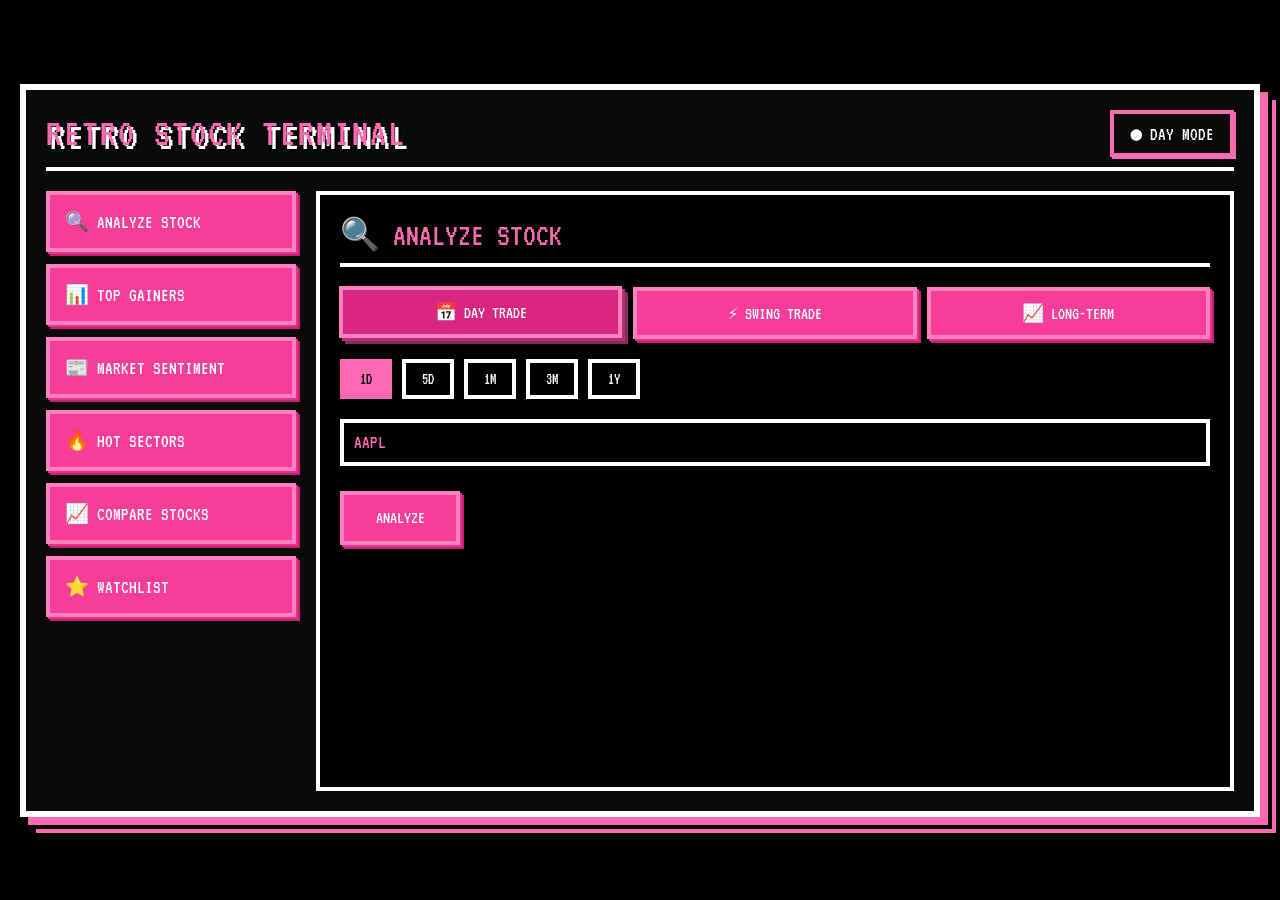
<file: stock-recommender/index.html>
<!DOCTYPE html>
<html lang="en">
<head>
    <meta charset="UTF-8">
    <meta name="viewport" content="width=device-width, initial-scale=1.0">
    <title>RETRO STOCK TERMINAL - SMART SEARCH</title>
    <!-- Pixel font -->
    <link href="https://fonts.googleapis.com/css2?family=VT323&display=swap" rel="stylesheet">
    <style>
        /* ==================== RETRO PIXEL THEME ==================== */
        * {
            margin: 0;
            padding: 0;
            box-sizing: border-box;
            image-rendering: pixelated;
            image-rendering: crisp-edges;
        }

        body {
            background-color: #000000;
            font-family: 'VT323', monospace;
            min-height: 100vh;
            display: flex;
            justify-content: center;
            align-items: center;
            padding: 20px;
            color: #ffffff;
        }

        .terminal {
            width: 1300px;
            max-width: 100%;
            background-color: #0a0a0a;
            border: 6px solid #ffffff;
            box-shadow: 
                8px 8px 0 0 #ff69b4,
                12px 12px 0 0 #000000,
                16px 16px 0 0 #ff69b4;
            padding: 20px;
        }

        .header {
            border-bottom: 4px solid #ffffff;
            margin-bottom: 20px;
            padding-bottom: 10px;
            display: flex;
            justify-content: space-between;
            align-items: center;
        }

        .title {
            font-size: 2.5rem;
            color: #ff69b4;
            text-shadow: 
                4px 4px 0 #ffffff,
                6px 6px 0 #000000;
            letter-spacing: 2px;
        }

        .status {
            font-size: 1.2rem;
            color: #ffffff;
            border: 4px solid #ff69b4;
            padding: 8px 16px;
            box-shadow: 2px 2px 0 0 #ff69b4;
        }

        .main-layout {
            display: flex;
            gap: 20px;
        }

        .sidebar {
            width: 250px;
            flex-shrink: 0;
        }

        .dashboard-nav {
            display: flex;
            flex-direction: column;
            gap: 12px;
        }

        .sidebar .dashboard-nav button {
            background-color: hsl(330, 90%, 60%);
            color: white;
            border: 4px solid hsl(330, 100%, 75%);
            box-shadow:
                2px 2px 0 0 hsl(330, 80%, 55%),
                4px 4px 0 0 hsl(330, 70%, 45%);
            font-family: 'VT323', monospace;
            font-size: 1.2rem;
            padding: 15px;
            border-radius: 0;
            transition: all 0.1s ease;
            cursor: pointer;
            text-align: left;
            width: 100%;
        }

        .sidebar .dashboard-nav button:hover:enabled {
            background-color: hsl(330, 80%, 50%);
            box-shadow:
                3px 3px 0 0 hsl(330, 70%, 45%),
                6px 6px 0 0 hsl(330, 60%, 35%);
            transform: translate(-1px, -1px);
        }

        .content {
            flex: 1;
            background-color: #000000;
            border: 4px solid #ffffff;
            padding: 20px;
            min-height: 600px;
        }

        .section {
            display: none;
        }

        .section.active {
            display: block;
        }

        .section-title {
            font-size: 2rem;
            color: #ff69b4;
            margin-bottom: 20px;
            border-bottom: 4px solid #ffffff;
            padding-bottom: 10px;
        }

        .section .content-box button {
            margin-top: 15px;
            padding: 14px;
            background-color: hsl(330, 90%, 60%);
            color: white;
            border: 4px solid hsl(330, 100%, 75%);
            box-shadow:
                2px 2px 0 0 hsl(330, 80%, 55%),
                4px 4px 0 0 hsl(330, 70%, 45%);
            font-family: 'VT323', monospace;
            font-size: 1.1rem;
            cursor: pointer;
            border-radius: 0;
            transition: all 0.1s ease;
            width: auto;
            min-width: 120px;
        }

        .section .content-box button:hover {
            background-color: hsl(330, 80%, 50%);
            box-shadow:
                3px 3px 0 0 hsl(330, 70%, 45%),
                6px 6px 0 0 hsl(330, 60%, 35%);
            transform: translate(-1px, -1px);
        }

        .actions button {
            margin-left: 8px;
            padding: 8px 12px;
            border: 4px solid hsl(330, 100%, 75%);
            box-shadow: 1px 1px 0 0 hsl(330, 90%, 55%);
            cursor: pointer;
            font-size: 1rem;
            font-family: 'VT323', monospace;
            color: white;
            border-radius: 0;
            background-color: hsl(330, 90%, 60%);
            transition: all 0.1s ease;
        }

        .actions button:hover {
            background-color: hsl(330, 80%, 50%);
            box-shadow: 3px 3px 0 0 hsl(330, 70%, 45%);
            transform: translate(-1px, -1px);
        }

        .trading-style-selector {
            display: flex;
            gap: 10px;
            margin-bottom: 20px;
        }

        .style-btn {
            flex: 1;
            padding: 12px;
            background-color: hsl(330, 90%, 60%);
            color: white;
            border: 4px solid hsl(330, 100%, 75%);
            box-shadow:
                2px 2px 0 0 hsl(330, 80%, 55%),
                4px 4px 0 0 hsl(330, 70%, 45%);
            font-family: 'VT323', monospace;
            font-size: 1.1rem;
            cursor: pointer;
            border-radius: 0;
            transition: all 0.1s ease;
        }

        .style-btn.active {
            background-color: hsl(330, 70%, 50%);
            box-shadow:
                3px 3px 0 0 hsl(330, 60%, 45%),
                6px 6px 0 0 hsl(330, 50%, 35%);
            transform: translate(-1px, -1px);
        }

        .style-btn:hover {
            background-color: hsl(330, 80%, 50%);
            transform: translate(-1px, -1px);
        }

        .timeframe-selector {
            display: flex;
            gap: 10px;
            margin-bottom: 20px;
        }

        .timeframe-btn {
            padding: 8px 16px;
            background-color: #000000;
            border: 4px solid #ffffff;
            color: #ffffff;
            font-family: 'VT323', monospace;
            font-size: 1rem;
            cursor: pointer;
            transition: all 0.1s ease;
        }

        .timeframe-btn.active {
            background-color: #ff69b4;
            border-color: #ff69b4;
            color: #000000;
        }

        .timeframe-btn:hover {
            border-color: #ff69b4;
        }

        .pixel-input {
            background-color: #000000;
            border: 4px solid #ffffff;
            color: #ff69b4;
            font-family: 'VT323', monospace;
            font-size: 1.2rem;
            padding: 10px;
            width: 100%;
            margin-bottom: 10px;
        }

        .pixel-input:focus {
            outline: none;
            border-color: #ff69b4;
            box-shadow: 2px 2px 0 0 #ff69b4;
        }

        /* Search Results Grid */
        .search-results-grid {
            display: grid;
            grid-template-columns: repeat(auto-fill, minmax(250px, 1fr));
            gap: 10px;
            margin-top: 15px;
            max-height: 300px;
            overflow-y: auto;
            padding: 10px;
            border: 4px solid #ffffff;
        }

        .search-result-item {
            padding: 10px;
            border: 2px solid #ff69b4;
            cursor: pointer;
            transition: all 0.1s ease;
            text-align: center;
        }

        .search-result-item:hover {
            background-color: #ff69b4;
            color: #000000;
            transform: scale(1.02);
        }

        .search-result-ticker {
            font-size: 1.3rem;
            font-weight: bold;
        }

        .search-result-name {
            font-size: 0.9rem;
            color: #888;
        }

        .search-result-item:hover .search-result-name {
            color: #000000;
        }

        .stock-grid {
            display: grid;
            grid-template-columns: repeat(auto-fill, minmax(380px, 1fr));
            gap: 15px;
            margin-top: 20px;
        }

        .stock-card {
            border: 4px solid #ffffff;
            padding: 15px;
            background-color: #0a0a0a;
            box-shadow: 4px 4px 0 0 #ff69b4;
        }

        .stock-ticker {
            font-size: 1.8rem;
            color: #ff69b4;
            border-bottom: 2px solid #ffffff;
            margin-bottom: 10px;
            display: flex;
            justify-content: space-between;
            align-items: center;
        }

        .stock-price {
            font-size: 2rem;
            margin: 10px 0;
        }

        .stock-change.positive {
            color: #ff69b4;
        }

        .stock-change.negative {
            color: #ffffff;
        }

        .prediction-box {
            margin: 15px 0;
            padding: 15px;
            border: 4px solid #ff69b4;
            background-color: #1a1a1a;
        }

        .prediction-title {
            color: #ff69b4;
            font-size: 1.3rem;
            margin-bottom: 10px;
        }

        .prediction-row {
            display: flex;
            justify-content: space-between;
            margin: 8px 0;
            padding: 5px;
            border-bottom: 1px dashed #ff69b4;
        }

        .score-breakdown {
            margin: 15px 0;
            padding: 10px;
            border: 2px solid #ffffff;
        }

        .score-row {
            display: flex;
            justify-content: space-between;
            margin: 5px 0;
        }

        .score-label {
            color: #ff69b4;
        }

        .score-value {
            color: #ffffff;
        }

        .explanation-box {
            margin: 15px 0;
            padding: 15px;
            border: 4px solid #ff69b4;
            background-color: #1a1a1a;
            font-size: 1.1rem;
            line-height: 1.4;
        }

        .explanation-title {
            color: #ff69b4;
            font-size: 1.2rem;
            margin-bottom: 8px;
        }

        .pixel-bar {
            height: 20px;
            background-color: #ffffff;
            margin: 10px 0;
            display: flex;
        }

        .pixel-bar-fill {
            height: 100%;
            background-color: #ff69b4;
            transition: width 0.3s ease;
        }

        .pixel-table {
            width: 100%;
            border-collapse: collapse;
            margin-top: 20px;
        }

        .pixel-table th {
            border: 4px solid #ffffff;
            padding: 10px;
            color: #ff69b4;
            font-size: 1.2rem;
            text-align: left;
        }

        .pixel-table td {
            border: 2px solid #ffffff;
            padding: 8px;
        }

        .pixel-table tr:hover {
            background-color: #1a1a1a;
        }

        .range-badge {
            display: inline-block;
            padding: 2px 8px;
            border: 2px solid #ff69b4;
            font-size: 0.9rem;
            margin-left: 10px;
        }

        .error-message {
            color: #ff69b4;
            padding: 20px;
            text-align: center;
            border: 4px solid #ffffff;
            margin-top: 20px;
            font-size: 1.5rem;
        }

        .loading {
            display: flex;
            justify-content: center;
            align-items: center;
            padding: 40px;
        }

        .loading::after {
            content: '';
            width: 30px;
            height: 30px;
            border: 4px solid #ffffff;
            border-top-color: #ff69b4;
            animation: spin 0.8s infinite steps(8);
        }

        @keyframes spin {
            to { transform: rotate(360deg); }
        }

        .tooltip {
            position: relative;
            display: inline-block;
            cursor: help;
            border-bottom: 2px dotted #ff69b4;
        }

        .tooltip .tooltip-text {
            visibility: hidden;
            background-color: #ff69b4;
            color: #000000;
            padding: 8px;
            position: absolute;
            z-index: 1;
            bottom: 125%;
            left: 50%;
            transform: translateX(-50%);
            white-space: nowrap;
            border: 2px solid #ffffff;
            font-size: 0.9rem;
        }

        .tooltip:hover .tooltip-text {
            visibility: visible;
        }
    </style>
</head>
<body>
    <div class="terminal">
        <!-- Header -->
        <div class="header">
            <div class="title">RETRO STOCK TERMINAL</div>
            <div class="status" id="status">● READY</div>
        </div>

        <!-- Main Layout -->
        <div class="main-layout">
            <!-- Sidebar -->
            <div class="sidebar">
                <div class="dashboard-nav">
                    <button onclick="showSection('analyze')">🔍 ANALYZE STOCK</button>
                    <button onclick="showSection('gainers')">📊 TOP GAINERS</button>
                    <button onclick="showSection('sentiment')">📰 MARKET SENTIMENT</button>
                    <button onclick="showSection('sectors')">🔥 HOT SECTORS</button>
                    <button onclick="showSection('compare')">📈 COMPARE STOCKS</button>
                    <button onclick="showSection('watchlist')">⭐ WATCHLIST</button>
                </div>
            </div>

            <!-- Content Area -->
            <div class="content">
                <!-- Analyze Section -->
                <div id="section-analyze" class="section active">
                    <div class="section-title">🔍 ANALYZE STOCK</div>
                    
                    <!-- Trading Style Selector -->
                    <div class="trading-style-selector">
                        <button class="style-btn active" onclick="setTradingStyle('day')" id="style-day">📅 DAY TRADE</button>
                        <button class="style-btn" onclick="setTradingStyle('swing')" id="style-swing">⚡ SWING TRADE</button>
                        <button class="style-btn" onclick="setTradingStyle('long')" id="style-long">📈 LONG-TERM</button>
                    </div>

                    <!-- Timeframe Selector -->
                    <div class="timeframe-selector">
                        <button class="timeframe-btn active" onclick="setTimeframe('1d')" id="tf-1d">1D</button>
                        <button class="timeframe-btn" onclick="setTimeframe('5d')" id="tf-5d">5D</button>
                        <button class="timeframe-btn" onclick="setTimeframe('1mo')" id="tf-1mo">1M</button>
                        <button class="timeframe-btn" onclick="setTimeframe('3mo')" id="tf-3mo">3M</button>
                        <button class="timeframe-btn" onclick="setTimeframe('1y')" id="tf-1y">1Y</button>
                    </div>

                    <div class="content-box">
                        <input type="text" class="pixel-input" id="analyze-ticker" placeholder="ENTER STOCK NAME OR TICKER (e.g., AAPL, Apple, Google, A)" value="AAPL" oninput="searchStocks(this.value)">
                        <button onclick="analyzeStock()">ANALYZE</button>
                        <div id="search-results" class="search-results-grid" style="display: none;"></div>
                        <div id="analyze-result"></div>
                    </div>
                </div>

                <!-- Gainers Section -->
                <div id="section-gainers" class="section">
                    <div class="section-title">📊 TOP GAINERS</div>
                    <div class="trading-style-selector">
                        <button class="style-btn active" onclick="setGainersStyle('day')" id="gainers-day">📅 DAY TRADE</button>
                        <button class="style-btn" onclick="setGainersStyle('swing')" id="gainers-swing">⚡ SWING TRADE</button>
                        <button class="style-btn" onclick="setGainersStyle('long')" id="gainers-long">📈 LONG-TERM</button>
                    </div>
                    <div class="actions">
                        <button onclick="loadGainers()">REFRESH</button>
                    </div>
                    <div id="gainers-result"></div>
                </div>

                <!-- Sentiment Section -->
                <div id="section-sentiment" class="section">
                    <div class="section-title">📰 MARKET SENTIMENT</div>
                    <div class="actions">
                        <button onclick="loadMarketSentiment()">REFRESH</button>
                    </div>
                    <div id="sentiment-result"></div>
                </div>

                <!-- Sectors Section -->
                <div id="section-sectors" class="section">
                    <div class="section-title">🔥 HOT SECTORS</div>
                    <div class="actions">
                        <button onclick="loadSectors()">REFRESH</button>
                    </div>
                    <div id="sectors-result"></div>
                </div>

                <!-- Compare Section -->
                <div id="section-compare" class="section">
                    <div class="section-title">📈 COMPARE STOCKS</div>
                    <div class="trading-style-selector">
                        <button class="style-btn active" onclick="setCompareStyle('day')" id="compare-day">📅 DAY TRADE</button>
                        <button class="style-btn" onclick="setCompareStyle('swing')" id="compare-swing">⚡ SWING TRADE</button>
                        <button class="style-btn" onclick="setCompareStyle('long')" id="compare-long">📈 LONG-TERM</button>
                    </div>
                    <input type="text" class="pixel-input" id="compare-tickers" placeholder="TICKERS (e.g., AAPL,MSFT,GOOGL)" value="AAPL,MSFT,GOOGL">
                    <div class="actions">
                        <button onclick="compareStocks()">COMPARE</button>
                    </div>
                    <div id="compare-result"></div>
                </div>

                <!-- Watchlist Section -->
                <div id="section-watchlist" class="section">
                    <div class="section-title">⭐ WATCHLIST</div>
                    <input type="text" class="pixel-input" id="watchlist-add" placeholder="ADD TICKER">
                    <div class="actions">
                        <button onclick="addToWatchlist()">ADD</button>
                    </div>
                    <div id="watchlist-result"></div>
                </div>
            </div>
        </div>
    </div>

    <script>
        // ==================== CONFIG ====================
        const NEWS_API_KEY = ''; // Add your NewsAPI key here
        const cache = new Map();
        const CACHE_DURATION = 60000; // 1 minute

        // Expanded stock database with names and tickers
        const STOCK_DATABASE = [
            { ticker: 'AAPL', name: 'Apple Inc.' },
            { ticker: 'MSFT', name: 'Microsoft Corporation' },
            { ticker: 'GOOGL', name: 'Google (Alphabet Inc.)' },
            { ticker: 'GOOG', name: 'Google (Alphabet Inc.)' },
            { ticker: 'AMZN', name: 'Amazon.com Inc.' },
            { ticker: 'TSLA', name: 'Tesla Inc.' },
            { ticker: 'META', name: 'Meta Platforms Inc. (Facebook)' },
            { ticker: 'NVDA', name: 'NVIDIA Corporation' },
            { ticker: 'JPM', name: 'JPMorgan Chase & Co.' },
            { ticker: 'V', name: 'Visa Inc.' },
            { ticker: 'JNJ', name: 'Johnson & Johnson' },
            { ticker: 'WMT', name: 'Walmart Inc.' },
            { ticker: 'PG', name: 'Procter & Gamble Co.' },
            { ticker: 'DIS', name: 'The Walt Disney Company' },
            { ticker: 'NFLX', name: 'Netflix Inc.' },
            { ticker: 'ADBE', name: 'Adobe Inc.' },
            { ticker: 'CRM', name: 'Salesforce Inc.' },
            { ticker: 'INTC', name: 'Intel Corporation' },
            { ticker: 'AMD', name: 'Advanced Micro Devices Inc.' },
            { ticker: 'UBER', name: 'Uber Technologies Inc.' },
            { ticker: 'PYPL', name: 'PayPal Holdings Inc.' },
            { ticker: 'NVO', name: 'Novo Nordisk A/S' },
            { ticker: 'ASML', name: 'ASML Holding N.V.' },
            { ticker: 'AVGO', name: 'Broadcom Inc.' },
            { ticker: 'ORCL', name: 'Oracle Corporation' },
            { ticker: 'ACN', name: 'Accenture plc' },
            { ticker: 'TMO', name: 'Thermo Fisher Scientific Inc.' },
            { ticker: 'DHR', name: 'Danaher Corporation' },
            { ticker: 'LIN', name: 'Linde plc' },
            { ticker: 'SCHW', name: 'Charles Schwab Corporation' },
            { ticker: 'BX', name: 'Blackstone Inc.' },
            { ticker: 'BLK', name: 'BlackRock Inc.' },
            { ticker: 'MS', name: 'Morgan Stanley' },
            { ticker: 'GS', name: 'Goldman Sachs Group Inc.' },
            { ticker: 'C', name: 'Citigroup Inc.' },
            { ticker: 'USB', name: 'U.S. Bancorp' },
            { ticker: 'PNC', name: 'PNC Financial Services Group' },
            { ticker: 'TFC', name: 'Truist Financial Corporation' },
            { ticker: 'COF', name: 'Capital One Financial Corporation' },
            { ticker: 'SPY', name: 'SPDR S&P 500 ETF Trust' },
            { ticker: 'QQQ', name: 'Invesco QQQ Trust' },
            { ticker: 'DIA', name: 'SPDR Dow Jones Industrial Average ETF' },
            { ticker: 'IWM', name: 'iShares Russell 2000 ETF' },
            { ticker: 'XLK', name: 'Technology Select Sector SPDR Fund' },
            { ticker: 'XLF', name: 'Financial Select Sector SPDR Fund' },
            { ticker: 'XLV', name: 'Health Care Select Sector SPDR Fund' },
            { ticker: 'XLE', name: 'Energy Select Sector SPDR Fund' },
            { ticker: 'XLY', name: 'Consumer Discretionary Select Sector SPDR Fund' },
            { ticker: 'XLI', name: 'Industrial Select Sector SPDR Fund' }
        ];

        // Trading style and timeframe state
        let currentTradingStyle = 'day';
        let currentTimeframe = '1d';
        let gainersStyle = 'day';
        let compareStyle = 'day';

        // Watchlist
        let watchlist = ['AAPL', 'MSFT', 'GOOGL', 'AMZN', 'TSLA'];

        // ==================== SMART SEARCH FUNCTION ====================
        function searchStocks(query) {
            const searchResults = document.getElementById('search-results');
            query = query.trim().toLowerCase();
            
            if (query.length < 1) {
                searchResults.style.display = 'none';
                searchResults.innerHTML = '';
                return;
            }

            // Search in database
            const matches = STOCK_DATABASE.filter(stock => 
                stock.ticker.toLowerCase().includes(query) ||
                stock.name.toLowerCase().includes(query)
            ).slice(0, 8); // Limit to 8 results

            if (matches.length === 0) {
                searchResults.style.display = 'none';
                searchResults.innerHTML = '';
                return;
            }

            // Display results
            searchResults.style.display = 'grid';
            searchResults.innerHTML = matches.map(stock => `
                <div class="search-result-item" onclick="selectStock('${stock.ticker}')">
                    <div class="search-result-ticker">${stock.ticker}</div>
                    <div class="search-result-name">${stock.name}</div>
                </div>
            `).join('');
        }

        function selectStock(ticker) {
            document.getElementById('analyze-ticker').value = ticker;
            document.getElementById('search-results').style.display = 'none';
            analyzeStock();
        }

        // ==================== TRADING STYLE FUNCTIONS ====================
        function setTradingStyle(style) {
            currentTradingStyle = style;
            document.querySelectorAll('#section-analyze .style-btn').forEach(btn => btn.classList.remove('active'));
            document.getElementById(`style-${style}`).classList.add('active');
            document.getElementById('status').textContent = `● ${style.toUpperCase()} MODE`;
        }

        function setTimeframe(tf) {
            currentTimeframe = tf;
            document.querySelectorAll('.timeframe-btn').forEach(btn => btn.classList.remove('active'));
            document.getElementById(`tf-${tf}`).classList.add('active');
        }

        // Fixed: Added missing function with proper event handling
        function setGainersStyle(style) {
            gainersStyle = style;
            // Remove active class from all gainer style buttons
            document.querySelectorAll('#section-gainers .style-btn').forEach(btn => {
                btn.classList.remove('active');
            });
            // Add active class to the clicked button
            const activeButton = document.getElementById(`gainers-${style}`);
            if (activeButton) {
                activeButton.classList.add('active');
            }
            loadGainers();
        }

        // Fixed: Added missing function with proper event handling
        function setCompareStyle(style) {
            compareStyle = style;
            // Remove active class from all compare style buttons
            document.querySelectorAll('#section-compare .style-btn').forEach(btn => {
                btn.classList.remove('active');
            });
            // Add active class to the clicked button
            const activeButton = document.getElementById(`compare-${style}`);
            if (activeButton) {
                activeButton.classList.add('active');
            }
        }

        function showSection(sectionId) {
            document.querySelectorAll('.section').forEach(s => s.classList.remove('active'));
            document.getElementById(`section-${sectionId}`).classList.add('active');
            
            // Load data when switching to specific sections
            if (sectionId === 'gainers') {
                loadGainers();
            } else if (sectionId === 'sentiment') {
                loadMarketSentiment();
            } else if (sectionId === 'sectors') {
                loadSectors();
            } else if (sectionId === 'watchlist') {
                displayWatchlist();
            }
        }

        function setLoading(loading) {
            document.getElementById('status').textContent = loading ? '● FETCHING DATA...' : `● ${currentTradingStyle.toUpperCase()} MODE`;
        }

        // ==================== STOCK VALIDATION ====================
        function isValidTicker(ticker) {
            return /^[A-Z]{1,5}$/.test(ticker.toUpperCase());
        }

        function findTickerFromName(input) {
            const upperInput = input.toUpperCase();
            
            // First check if it's already a valid ticker
            if (isValidTicker(upperInput)) {
                return upperInput;
            }
            
            // Search in database
            const lowerInput = input.toLowerCase();
            const match = STOCK_DATABASE.find(stock => 
                stock.ticker.toLowerCase() === lowerInput ||
                stock.name.toLowerCase().includes(lowerInput) ||
                stock.name.toLowerCase() === lowerInput
            );
            
            return match ? match.ticker : upperInput;
        }

        // ==================== DECIMAL FORMATTING ====================
        function formatPrice(value) {
            if (value === null || value === undefined) return '0.00';
            return value.toFixed(2);
        }

        function formatPercent(value) {
            if (value === null || value === undefined) return '0.00';
            return value.toFixed(2);
        }

        function formatDecimal(value, places = 3) {
            if (value === null || value === undefined) return '0';
            return value.toFixed(places);
        }

        // ==================== PRICE PREDICTION ENGINE ====================
        function generatePredictions(data, sentiment, tradingStyle, timeframe) {
            const price = data.price;
            const volatility = data.volatility || 2;
            const momentum = data.change || 0;
            
            let bullishBias = (sentiment * 0.3) + (momentum / 100 * 0.5);
            let bearishBias = (-sentiment * 0.2) + (-momentum / 100 * 0.3);
            
            let timeMultiplier;
            switch(timeframe) {
                case '1d': timeMultiplier = 1; break;
                case '5d': timeMultiplier = 1.5; break;
                case '1mo': timeMultiplier = 2.5; break;
                case '3mo': timeMultiplier = 4; break;
                case '1y': timeMultiplier = 6; break;
                default: timeMultiplier = 1;
            }
            
            const volatilityEffect = (volatility / 100) * timeMultiplier;
            const upperBound = 1 + (volatilityEffect * 1.5);
            const lowerBound = 1 - (volatilityEffect * 0.8);
            
            const bullishTarget = price * (1 + Math.max(0.01, bullishBias) * timeMultiplier * 0.5);
            const bearishTarget = price * (1 - Math.max(0.005, bearishBias) * timeMultiplier * 0.3);
            const mostLikely = price * (1 + (bullishBias - bearishBias) * timeMultiplier * 0.3);
            
            const upProbability = Math.min(90, Math.max(10, 50 + (bullishBias * 100) - (bearishBias * 50)));
            const downProbability = 100 - upProbability;
            
            let riskLevel;
            if (volatility < 2) riskLevel = "LOW";
            else if (volatility < 5) riskLevel = "MODERATE";
            else if (volatility < 10) riskLevel = "HIGH";
            else riskLevel = "EXTREME";
            
            let predictionText = "";
            let confidenceText = "";
            
            if (upProbability > 65) {
                predictionText = `BULLISH 📈`;
                confidenceText = `${upProbability.toFixed(0)}% probability of upward movement`;
            } else if (upProbability < 35) {
                predictionText = `BEARISH 📉`;
                confidenceText = `${downProbability.toFixed(0)}% probability of downward movement`;
            } else {
                predictionText = `NEUTRAL ⚖️`;
                confidenceText = `Market uncertain with balanced probabilities`;
            }
            
            return {
                currentPrice: price,
                bullishTarget: bullishTarget,
                bearishTarget: bearishTarget,
                mostLikely: mostLikely,
                upProbability: upProbability,
                downProbability: downProbability,
                riskLevel: riskLevel,
                predictionText: predictionText,
                confidenceText: confidenceText,
                volatilityEffect: volatilityEffect * 100,
                range: {
                    low: price * lowerBound,
                    high: price * upperBound
                }
            };
        }

        // ==================== DATA FETCHING ====================
        async function fetchStockData(ticker, timeframe = '1mo') {
            const cacheKey = `stock_${ticker}_${timeframe}`;
            const cached = cache.get(cacheKey);
            if (cached && Date.now() - cached.timestamp < CACHE_DURATION) {
                return cached.data;
            }

            try {
                const proxyUrl = 'https://api.allorigins.win/raw?url=';
                const yahooUrl = `https://query1.finance.yahoo.com/v8/finance/chart/${encodeURIComponent(ticker)}?interval=1d&range=${timeframe}`;
                
                const response = await fetch(proxyUrl + encodeURIComponent(yahooUrl));
                
                if (!response.ok) {
                    return { error: 'STOCK NOT FOUND' };
                }

                const text = await response.text();
                let data;
                try {
                    data = JSON.parse(text);
                } catch (e) {
                    return { error: 'INVALID DATA' };
                }

                if (!data.chart || !data.chart.result || data.chart.result.length === 0) {
                    return { error: 'STOCK NOT FOUND' };
                }

                const result = data.chart.result[0];
                
                if (!result.indicators || !result.indicators.quote || !result.indicators.quote[0]) {
                    return { error: 'NO PRICE DATA' };
                }

                const meta = result.meta;
                const quote = result.indicators.quote[0];
                
                const prices = quote.close || [];
                if (!prices || prices.length === 0 || prices.every(p => p === null)) {
                    return { error: 'NO PRICE DATA' };
                }

                const validPrices = prices.filter(p => p !== null);
                if (validPrices.length === 0) {
                    return { error: 'NO VALID PRICES' };
                }

                const latestPrice = validPrices[validPrices.length - 1];
                const startPrice = validPrices[0];
                const totalChange = ((latestPrice - startPrice) / startPrice) * 100;
                
                const dailyChange = validPrices.length > 1 ? 
                    ((validPrices[validPrices.length-1] - validPrices[validPrices.length-2]) / validPrices[validPrices.length-2]) * 100 : 0;
                
                const returns = [];
                for (let i = 1; i < validPrices.length; i++) {
                    returns.push((validPrices[i] - validPrices[i-1]) / validPrices[i-1]);
                }
                
                const avgReturn = returns.length > 0 ? 
                    returns.reduce((a, b) => a + b, 0) / returns.length : 0;
                const variance = returns.length > 0 ?
                    returns.reduce((a, b) => a + Math.pow(b - avgReturn, 2), 0) / returns.length : 0;
                const dailyVol = Math.sqrt(variance) * 100;
                const volatility = dailyVol * Math.sqrt(252);
                
                const volumes = quote.volume ? quote.volume.filter(v => v !== null) : [];
                const latestVolume = volumes.length > 0 ? volumes[volumes.length - 1] : 0;
                
                const avgVolume = volumes.length > 0 ? 
                    volumes.slice(-10).reduce((a, b) => a + b, 0) / Math.min(10, volumes.length) : 0;

                const allPrices = validPrices;
                const high52w = Math.max(...allPrices);
                const low52w = Math.min(...allPrices);

                const sma20 = validPrices.length >= 20 ? 
                    validPrices.slice(-20).reduce((a, b) => a + b, 0) / 20 : latestPrice;
                const sma50 = validPrices.length >= 50 ? 
                    validPrices.slice(-50).reduce((a, b) => a + b, 0) / 50 : latestPrice;

                const stockData = {
                    ticker: ticker.toUpperCase(),
                    name: meta.symbol || ticker,
                    price: latestPrice,
                    change: totalChange,
                    dailyChange: dailyChange,
                    volume: latestVolume,
                    avgVolume: avgVolume,
                    high52w: high52w,
                    low52w: low52w,
                    volatility: volatility,
                    dailyVol: dailyVol,
                    returns: returns,
                    prices: validPrices,
                    sma20: sma20,
                    sma50: sma50,
                    timeframe: timeframe,
                    success: true
                };

                cache.set(cacheKey, {
                    data: stockData,
                    timestamp: Date.now()
                });

                return stockData;

            } catch (error) {
                console.error('Error fetching stock:', error);
                return { error: 'STOCK NOT FOUND' };
            }
        }

        async function getSentiment(ticker) {
            const hash = ticker.split('').reduce((a, b) => a + b.charCodeAt(0), 0);
            return ((hash % 200) - 100) / 100 * 0.6;
        }

        // ==================== SCORING ====================
        function calculateScore(data, sentiment = 0, tradingStyle = 'day') {
            let scores = {
                momentum: 50,
                volatility: 50,
                volume: 50,
                sentiment: 50,
                range: 50,
                movingAvg: 50
            };
            
            const momentumRaw = data.change;
            scores.momentum = 50 + (momentumRaw * 1.5);
            
            const volRaw = data.volatility || 5;
            if (tradingStyle === 'day' || tradingStyle === 'swing') {
                scores.volatility = 50 + (volRaw * 2);
            } else {
                scores.volatility = 50 - (volRaw * 1.5);
            }
            
            if (data.avgVolume > 0) {
                const volRatio = data.volume / data.avgVolume;
                scores.volume = 50 + (Math.min(volRatio, 2) * 20);
            }
            
            scores.sentiment = 50 + (sentiment * 30);
            
            const range = data.high52w - data.low52w;
            if (range > 0) {
                const position = (data.price - data.low52w) / range;
                scores.range = 50 + ((position - 0.5) * 30);
            }
            
            if (data.price > data.sma20 && data.price > data.sma50) {
                scores.movingAvg = 80;
            } else if (data.price > data.sma20) {
                scores.movingAvg = 65;
            } else if (data.price > data.sma50) {
                scores.movingAvg = 60;
            } else {
                scores.movingAvg = 40;
            }
            
            Object.keys(scores).forEach(key => {
                scores[key] = Math.max(0, Math.min(100, scores[key]));
            });
            
            let weights;
            if (tradingStyle === 'day') {
                weights = { momentum: 0.20, volatility: 0.25, volume: 0.20, sentiment: 0.10, range: 0.10, movingAvg: 0.15 };
            } else if (tradingStyle === 'swing') {
                weights = { momentum: 0.25, volatility: 0.20, volume: 0.15, sentiment: 0.15, range: 0.10, movingAvg: 0.15 };
            } else {
                weights = { momentum: 0.25, volatility: 0.10, volume: 0.10, sentiment: 0.20, range: 0.15, movingAvg: 0.20 };
            }
            
            let total = 0;
            const breakdown = {};
            
            for (let [key, value] of Object.entries(scores)) {
                const weighted = value * weights[key];
                total += weighted;
                breakdown[key] = {
                    raw: value,
                    weighted: weighted,
                    contribution: weights[key]
                };
            }
            
            total = Math.max(0, Math.min(100, total));
            
            return {
                total: total,
                breakdown: breakdown,
                style: tradingStyle
            };
        }

        // ==================== EXPLANATION GENERATOR ====================
        function generateExplanation(data, scoreData, sentiment, tradingStyle, predictions) {
            const name = data.ticker;
            const price = formatPrice(data.price);
            const change = formatPercent(data.change);
            const vol = formatDecimal(data.volatility, 1);
            const momentum = scoreData.breakdown.momentum.raw.toFixed(0);
            
            let style_adjective, reason, action;
            
            const isGood = scoreData.total > 65;
            const isExcellent = scoreData.total > 80;
            const isPoor = scoreData.total < 40;
            
            if (tradingStyle === 'day') {
                if (isExcellent) {
                    style_adjective = "EXCELLENT";
                    reason = `high volatility (${vol}%) and strong momentum (${momentum}%) make it perfect for quick profits today`;
                } else if (isGood) {
                    style_adjective = "GOOD";
                    reason = `decent volatility (${vol}%) and volume for day trading opportunities`;
                } else if (isPoor) {
                    style_adjective = "POOR";
                    reason = `low volatility (${vol}%) means it won't move enough for profitable day trades`;
                } else {
                    style_adjective = "OKAY";
                    reason = `average volatility - better options might exist for day trading`;
                }
                action = isGood ? "CONSIDER ENTERING" : "AVOID";
            } 
            else if (tradingStyle === 'swing') {
                if (isExcellent) {
                    style_adjective = "EXCELLENT";
                    reason = `strong trend (${change}% over ${data.timeframe}) and positive setup for a multi-day swing`;
                } else if (isGood) {
                    style_adjective = "GOOD";
                    reason = `decent trend and volatility (${vol}%) for a 3-10 day swing trade`;
                } else if (isPoor) {
                    style_adjective = "POOR";
                    reason = `unclear direction and low momentum - not ideal for swing trading`;
                } else {
                    style_adjective = "OKAY";
                    reason = `average setup - wait for clearer signals`;
                }
                action = isGood ? "WATCH FOR ENTRY" : "SKIP";
            } 
            else {
                if (isExcellent) {
                    style_adjective = "EXCELLENT";
                    reason = `solid fundamentals, positive sentiment (${sentiment > 0 ? '+' : ''}${formatDecimal(sentiment, 2)}), and strong long-term potential`;
                } else if (isGood) {
                    style_adjective = "GOOD";
                    reason = `decent long-term prospects with manageable volatility (${vol}%)`;
                } else if (isPoor) {
                    style_adjective = "POOR";
                    reason = `high volatility (${vol}%) and weak momentum make it risky for long-term holding`;
                } else {
                    style_adjective = "OKAY";
                    reason = `average long-term potential - consider dollar-cost averaging`;
                }
                action = isGood ? "CONSIDER ADDING" : "AVOID";
            }
            
            const trendWord = data.change > 0 ? 'UP' : 'DOWN';
            const emoji = data.change > 0 ? '📈' : '📉';
            
            return {
                short: `${name} is a ${style_adjective} choice for ${tradingStyle} trading.`,
                long: `${name} is currently trading at $${price}, ${trendWord} ${Math.abs(data.change)}% over the ${data.timeframe} period ${emoji}. ` +
                      `It's ${style_adjective} for ${tradingStyle} trading because ${reason}. ` +
                      `Our predictive model shows a ${predictions.upProbability.toFixed(0)}% chance of upward movement with a target of $${formatPrice(predictions.mostLikely)}. ` +
                      `Risk level is ${predictions.riskLevel}.`,
                action: action,
                emoji: emoji
            };
        }

        // ==================== UI FORMATTING ====================
        function formatVolume(volume) {
            if (!volume) return 'N/A';
            if (volume >= 1e9) return (volume / 1e9).toFixed(2) + 'B';
            if (volume >= 1e6) return (volume / 1e6).toFixed(2) + 'M';
            if (volume >= 1e3) return (volume / 1e3).toFixed(2) + 'K';
            return volume.toString();
        }

        function createPixelBar(value, max = 100, width = 20) {
            const filled = Math.min(width, Math.floor((value / max) * width));
            const bar = '█'.repeat(filled) + '░'.repeat(width - filled);
            return `<span style="color: #ff69b4; font-family: monospace; letter-spacing: 2px;">${bar}</span>`;
        }

        function getTimeframeLabel(tf) {
            const labels = {
                '1d': 'DAY',
                '5d': '5 DAYS',
                '1mo': 'MONTH',
                '3mo': '3 MONTHS',
                '1y': 'YEAR'
            };
            return labels[tf] || tf;
        }

        // ==================== ANALYZE STOCK ====================
        async function analyzeStock() {
            const input = document.getElementById('analyze-ticker').value.trim();
            if (!input) return;
            
            // Convert name to ticker if needed
            const ticker = findTickerFromName(input);
            
            setLoading(true);
            const resultDiv = document.getElementById('analyze-result');
            const searchResults = document.getElementById('search-results');
            searchResults.style.display = 'none';
            resultDiv.innerHTML = '<div class="loading"></div>';
            
            const data = await fetchStockData(ticker, currentTimeframe);
            
            if (data.error) {
                resultDiv.innerHTML = `<div class="error-message">❌ ${data.error}: ${input}</div>`;
                setLoading(false);
                return;
            }
            
            const sentiment = await getSentiment(ticker);
            const scoreData = calculateScore(data, sentiment, currentTradingStyle);
            const predictions = generatePredictions(data, sentiment, currentTradingStyle, currentTimeframe);
            
            const changeClass = data.change >= 0 ? 'positive' : 'negative';
            const changeSymbol = data.change >= 0 ? '▲' : '▼';
            
            const explanation = generateExplanation(data, scoreData, sentiment, currentTradingStyle, predictions);
            
            let breakdownHtml = '';
            for (let [key, value] of Object.entries(scoreData.breakdown)) {
                const label = key.charAt(0).toUpperCase() + key.slice(1).replace(/([A-Z])/g, ' $1');
                breakdownHtml += `
                    <div class="score-row">
                        <span class="score-label tooltip">${label}<span class="tooltip-text">Weight: ${(value.contribution*100).toFixed(0)}%</span></span>
                        <span class="score-value">${value.raw.toFixed(0)}% ${createPixelBar(value.raw, 100, 8)}</span>
                    </div>
                `;
            }
            
            resultDiv.innerHTML = `
                <div class="stock-card">
                    <div class="stock-ticker">
                        ${data.ticker} 
                        <span>
                            <span class="range-badge">${getTimeframeLabel(currentTimeframe)}</span>
                            <span class="range-badge">${currentTradingStyle.toUpperCase()}</span>
                        </span>
                    </div>
                    <div class="stock-price">$${formatPrice(data.price)}</div>
                    <div class="stock-change ${changeClass}">${changeSymbol} ${Math.abs(data.change).toFixed(2)}% (Total)</div>
                    <div class="stock-change ${data.dailyChange >= 0 ? 'positive' : 'negative'}">
                        Today: ${data.dailyChange > 0 ? '▲' : '▼'} ${Math.abs(data.dailyChange).toFixed(2)}%
                    </div>
                    
                    <div class="pixel-bar">
                        <div class="pixel-bar-fill" style="width: ${scoreData.total}%"></div>
                    </div>
                    <div style="text-align: center; font-size: 1.5rem; margin: 15px 0; color: #ff69b4;">
                        SCORE: ${scoreData.total.toFixed(0)}%
                    </div>
                    
                    <div class="prediction-box">
                        <div class="prediction-title">🔮 PRICE PREDICTION (${currentTimeframe})</div>
                        <div class="prediction-row">
                            <span>Current Price:</span>
                            <span>$${formatPrice(predictions.currentPrice)}</span>
                        </div>
                        <div class="prediction-row">
                            <span>Bullish Target:</span>
                            <span class="positive">$${formatPrice(predictions.bullishTarget)} (+${((predictions.bullishTarget/predictions.currentPrice - 1)*100).toFixed(1)}%)</span>
                        </div>
                        <div class="prediction-row">
                            <span>Bearish Target:</span>
                            <span class="negative">$${formatPrice(predictions.bearishTarget)} (${((predictions.bearishTarget/predictions.currentPrice - 1)*100).toFixed(1)}%)</span>
                        </div>
                        <div class="prediction-row">
                            <span>Most Likely:</span>
                            <span>$${formatPrice(predictions.mostLikely)} (${((predictions.mostLikely/predictions.currentPrice - 1)*100).toFixed(1)}%)</span>
                        </div>
                        <div class="prediction-row">
                            <span>Expected Range:</span>
                            <span>$${formatPrice(predictions.range.low)} - $${formatPrice(predictions.range.high)}</span>
                        </div>
                        <div class="prediction-row">
                            <span>Probability Up/Down:</span>
                            <span><span class="positive">${predictions.upProbability.toFixed(0)}% ↑</span> / <span class="negative">${predictions.downProbability.toFixed(0)}% ↓</span></span>
                        </div>
                        <div class="prediction-row">
                            <span>Risk Level:</span>
                            <span style="color: ${predictions.riskLevel === 'LOW' ? '#00ff00' : predictions.riskLevel === 'MODERATE' ? '#ffff00' : '#ff69b4'}">${predictions.riskLevel}</span>
                        </div>
                        <div style="margin-top: 10px; text-align: center; font-size: 1.2rem;">
                            ${predictions.predictionText} - ${predictions.confidenceText}
                        </div>
                    </div>
                    
                    <div class="explanation-box">
                        <div class="explanation-title">📢 ${explanation.emoji} ANALYSIS:</div>
                        <div>${explanation.long}</div>
                        <div style="margin-top: 10px; color: ${explanation.action === 'CONSIDER ADDING' || explanation.action === 'CONSIDER ENTERING' ? '#ff69b4' : '#ffffff'};">
                            <strong>👉 RECOMMENDATION: ${explanation.action}</strong>
                        </div>
                    </div>
                    
                    <div class="score-breakdown">
                        <div style="color: #ff69b4; margin-bottom: 10px; font-size: 1.2rem;">📊 SCORE BREAKDOWN:</div>
                        ${breakdownHtml}
                    </div>
                    
                    <div style="margin-top: 15px; display: grid; grid-template-columns: 1fr 1fr; gap: 10px; font-size: 0.95rem;">
                        <div>VOLUME: ${formatVolume(data.volume)}</div>
                        <div>AVG VOL: ${formatVolume(data.avgVolume)}</div>
                        <div>52WK HIGH: $${formatPrice(data.high52w)}</div>
                        <div>52WK LOW: $${formatPrice(data.low52w)}</div>
                        <div>VOLATILITY: ${formatDecimal(data.volatility, 1)}%</div>
                        <div>SENTIMENT: ${sentiment > 0 ? '+' : ''}${formatDecimal(sentiment, 2)}</div>
                        <div>SMA20: $${formatPrice(data.sma20)}</div>
                        <div>SMA50: $${formatPrice(data.sma50)}</div>
                    </div>
                </div>
            `;
            
            setLoading(false);
        }

        // ==================== LOAD GAINERS ====================
        async function loadGainers() {
            setLoading(true);
            const resultDiv = document.getElementById('gainers-result');
            resultDiv.innerHTML = '<div class="loading"></div>';
            
            const topStocks = ['AAPL', 'MSFT', 'GOOGL', 'AMZN', 'TSLA', 'NVDA', 'META', 'JPM', 'V', 'JNJ'];
            const gainers = [];
            
            for (const ticker of topStocks) {
                const data = await fetchStockData(ticker, '1mo');
                if (data && !data.error) {
                    const sentiment = await getSentiment(ticker);
                    const score = calculateScore(data, sentiment, gainersStyle);
                    gainers.push({...data, score: score.total});
                }
            }
            
            gainers.sort((a, b) => b.score - a.score);
            
            if (gainers.length === 0) {
                resultDiv.innerHTML = '<div class="error-message">⚠️ NO DATA AVAILABLE</div>';
                setLoading(false);
                return;
            }
            
            let html = '<table class="pixel-table">';
            html += '<tr><th>TICKER</th><th>PRICE</th><th>CHANGE</th><th>SCORE</th><th>VOLATILITY</th><th>ACTION</th></tr>';
            
            gainers.slice(0, 5).forEach(stock => {
                const changeClass = stock.change >= 0 ? 'positive' : 'negative';
                const changeSymbol = stock.change >= 0 ? '▲' : '▼';
                const scoreColor = stock.score > 70 ? '#ff69b4' : stock.score > 50 ? '#ffffff' : '#888888';
                html += `<tr>
                    <td><strong>${stock.ticker}</strong></td>
                    <td>$${formatPrice(stock.price)}</td>
                    <td class="${changeClass}">${changeSymbol} ${Math.abs(stock.change).toFixed(2)}%</td>
                    <td style="color: ${scoreColor};">${stock.score.toFixed(0)}%</td>
                    <td>${formatDecimal(stock.volatility, 1)}%</td>
                    <td><button onclick="quickAnalyze('${stock.ticker}')" style="background: none; border: 2px solid #ff69b4; color: white; cursor: pointer; padding: 4px 8px;">VIEW</button></td>
                </tr>`;
            });
            
            html += '</table>';
            resultDiv.innerHTML = html;
            setLoading(false);
        }

        function quickAnalyze(ticker) {
            document.getElementById('analyze-ticker').value = ticker;
            showSection('analyze');
            analyzeStock();
        }

        // ==================== LOAD MARKET SENTIMENT ====================
        async function loadMarketSentiment() {
            setLoading(true);
            const resultDiv = document.getElementById('sentiment-result');
            resultDiv.innerHTML = '<div class="loading"></div>';
            
            const indices = {
                'SPY': 'S&P 500',
                'QQQ': 'NASDAQ',
                'DIA': 'DOW JONES',
                'IWM': 'RUSSELL'
            };
            
            let html = '<table class="pixel-table">';
            html += '<tr><th>INDEX</th><th>PRICE</th><th>1M CHANGE</th><th>VOLATILITY</th><th>TREND</th></tr>';
            
            for (const [ticker, name] of Object.entries(indices)) {
                const data = await fetchStockData(ticker, '1mo');
                
                if (data && !data.error) {
                    const trend = data.change > 2 ? '🚀' : data.change > 0 ? '📈' : data.change > -2 ? '📉' : '💥';
                    
                    html += `<tr>
                        <td>${ticker}</td>
                        <td>$${formatPrice(data.price)}</td>
                        <td class="${data.change >= 0 ? 'positive' : 'negative'}">${data.change > 0 ? '+' : ''}${data.change.toFixed(2)}%</td>
                        <td>${formatDecimal(data.volatility, 1)}%</td>
                        <td>${trend}</td>
                    </tr>`;
                }
            }
            
            html += '</table>';
            resultDiv.innerHTML = html;
            setLoading(false);
        }

        // ==================== LOAD SECTORS ====================
        async function loadSectors() {
            setLoading(true);
            const resultDiv = document.getElementById('sectors-result');
            resultDiv.innerHTML = '<div class="loading"></div>';
            
            const sectors = {
                'XLK': 'TECHNOLOGY',
                'XLF': 'FINANCIAL',
                'XLV': 'HEALTHCARE',
                'XLE': 'ENERGY',
                'XLY': 'CONSUMER',
                'XLI': 'INDUSTRIAL'
            };
            
            const sectorData = [];
            
            for (const [ticker, name] of Object.entries(sectors)) {
                const data = await fetchStockData(ticker, '1mo');
                if (data && !data.error) {
                    sectorData.push({
                        name: name,
                        change: data.change,
                        volatility: data.volatility
                    });
                }
            }
            
            sectorData.sort((a, b) => b.change - a.change);
            
            let html = '<table class="pixel-table">';
            html += '<tr><th>RANK</th><th>SECTOR</th><th>1M CHANGE</th><th>VOLATILITY</th><th>BAR</th></tr>';
            
            sectorData.forEach((sector, i) => {
                const arrow = sector.change > 2 ? '🚀' : sector.change > 0 ? '📈' : '📉';
                const changeClass = sector.change > 0 ? 'positive' : 'negative';
                
                html += `<tr>
                    <td>#${i + 1}</td>
                    <td>${sector.name}</td>
                    <td class="${changeClass}">${sector.change > 0 ? '+' : ''}${sector.change.toFixed(2)}% ${arrow}</td>
                    <td>${formatDecimal(sector.volatility, 1)}%</td>
                    <td>${createPixelBar(Math.abs(sector.change) * 3, 100, 15)}</td>
                </tr>`;
            });
            
            html += '</table>';
            resultDiv.innerHTML = html;
            setLoading(false);
        }

        // ==================== COMPARE STOCKS ====================
        async function compareStocks() {
            const tickersInput = document.getElementById('compare-tickers').value.trim();
            const tickers = tickersInput.split(',').map(t => t.trim().toUpperCase()).filter(t => t);
            
            if (tickers.length < 2) {
                alert('ENTER AT LEAST 2 TICKERS');
                return;
            }
            
            setLoading(true);
            const resultDiv = document.getElementById('compare-result');
            resultDiv.innerHTML = '<div class="loading"></div>';
            
            let html = '<table class="pixel-table">';
            html += '<tr><th>TICKER</th><th>PRICE</th><th>1M CHANGE</th><th>VOLATILITY</th><th>SCORE</th><th>ACTION</th></tr>';
            
            for (const ticker of tickers.slice(0, 5)) {
                const data = await fetchStockData(ticker, '1mo');
                if (data && !data.error) {
                    const sentiment = await getSentiment(ticker);
                    const score = calculateScore(data, sentiment, compareStyle);
                    const changeClass = data.change >= 0 ? 'positive' : 'negative';
                    const changeSymbol = data.change >= 0 ? '▲' : '▼';
                    
                    html += `<tr>
                        <td><strong>${ticker}</strong></td>
                        <td>$${formatPrice(data.price)}</td>
                        <td class="${changeClass}">${changeSymbol} ${Math.abs(data.change).toFixed(2)}%</td>
                        <td>${formatDecimal(data.volatility, 1)}%</td>
                        <td style="color: #ff69b4;">${score.total.toFixed(0)}%</td>
                        <td><button onclick="quickAnalyze('${ticker}')" style="background: none; border: 2px solid #ff69b4; color: white; cursor: pointer; padding: 4px 8px;">VIEW</button></td>
                    </tr>`;
                } else {
                    html += `<tr>
                        <td><strong>${ticker}</strong></td>
                        <td colspan="5" style="color: #ff69b4;">❌ NOT FOUND</td>
                    </tr>`;
                }
            }
            
            html += '</table>';
            resultDiv.innerHTML = html;
            setLoading(false);
        }

        // ==================== WATCHLIST FUNCTIONS ====================
        function addToWatchlist() {
            const ticker = document.getElementById('watchlist-add').value.trim().toUpperCase();
            if (!ticker) return;
            
            if (!isValidTicker(ticker)) {
                alert('INVALID TICKER FORMAT');
                return;
            }
            
            if (!watchlist.includes(ticker)) {
                watchlist.push(ticker);
            }
            
            displayWatchlist();
            document.getElementById('watchlist-add').value = '';
        }

        async function displayWatchlist() {
            const resultDiv = document.getElementById('watchlist-result');
            resultDiv.innerHTML = '<div class="loading"></div>';
            
            if (watchlist.length === 0) {
                resultDiv.innerHTML = '<div class="error-message">⭐ WATCHLIST IS EMPTY</div>';
                return;
            }
            
            let html = '<div class="stock-grid">';
            
            for (const ticker of watchlist) {
                const data = await fetchStockData(ticker, '1mo');
                if (data && !data.error) {
                    const sentiment = await getSentiment(ticker);
                    const score = calculateScore(data, sentiment, 'swing');
                    const predictions = generatePredictions(data, sentiment, 'swing', '1mo');
                    const changeClass = data.change >= 0 ? 'positive' : 'negative';
                    const changeSymbol = data.change >= 0 ? '▲' : '▼';
                    
                    html += `
                        <div class="stock-card">
                            <div class="stock-ticker">
                                ${ticker}
                                <button onclick="removeFromWatchlist('${ticker}')" style="background: none; border: 2px solid #ff69b4; color: white; cursor: pointer; padding: 2px 8px;">✕</button>
                            </div>
                            <div class="stock-price">$${formatPrice(data.price)}</div>
                            <div class="stock-change ${changeClass}">${changeSymbol} ${Math.abs(data.change).toFixed(2)}%</div>
                            <div class="pixel-bar">
                                <div class="pixel-bar-fill" style="width: ${score.total}%"></div>
                            </div>
                            <div style="display: flex; justify-content: space-between; margin-top: 10px;">
                                <span>SCORE: ${score.total.toFixed(0)}%</span>
                                <span>VOL: ${formatDecimal(data.volatility, 1)}%</span>
                                <span class="tooltip">TGT $${formatPrice(predictions.mostLikely)}<span class="tooltip-text">Predicted price</span></span>
                                <button onclick="quickAnalyze('${ticker}')" style="background: none; border: 2px solid #ff69b4; color: white; cursor: pointer; padding: 2px 8px;">VIEW</button>
                            </div>
                        </div>
                    `;
                } else {
                    html += `
                        <div class="stock-card">
                            <div class="stock-ticker">
                                ${ticker}
                                <button onclick="removeFromWatchlist('${ticker}')" style="background: none; border: 2px solid #ff69b4; color: white; cursor: pointer; padding: 2px 8px;">✕</button>
                            </div>
                            <div class="error-message" style="font-size: 1rem;">❌ STOCK NOT FOUND</div>
                        </div>
                    `;
                }
            }
            
            html += '</div>';
            resultDiv.innerHTML = html;
        }

        function removeFromWatchlist(ticker) {
            watchlist = watchlist.filter(t => t !== ticker);
            displayWatchlist();
        }

        // Initialize
        window.onload = function() {
            displayWatchlist();
            document.getElementById('status').textContent = '● DAY MODE';
            // Set initial active states for gainers and compare sections
            document.getElementById('gainers-day').classList.add('active');
            document.getElementById('compare-day').classList.add('active');
        };
    </script>
</body>
</html>
</file>
